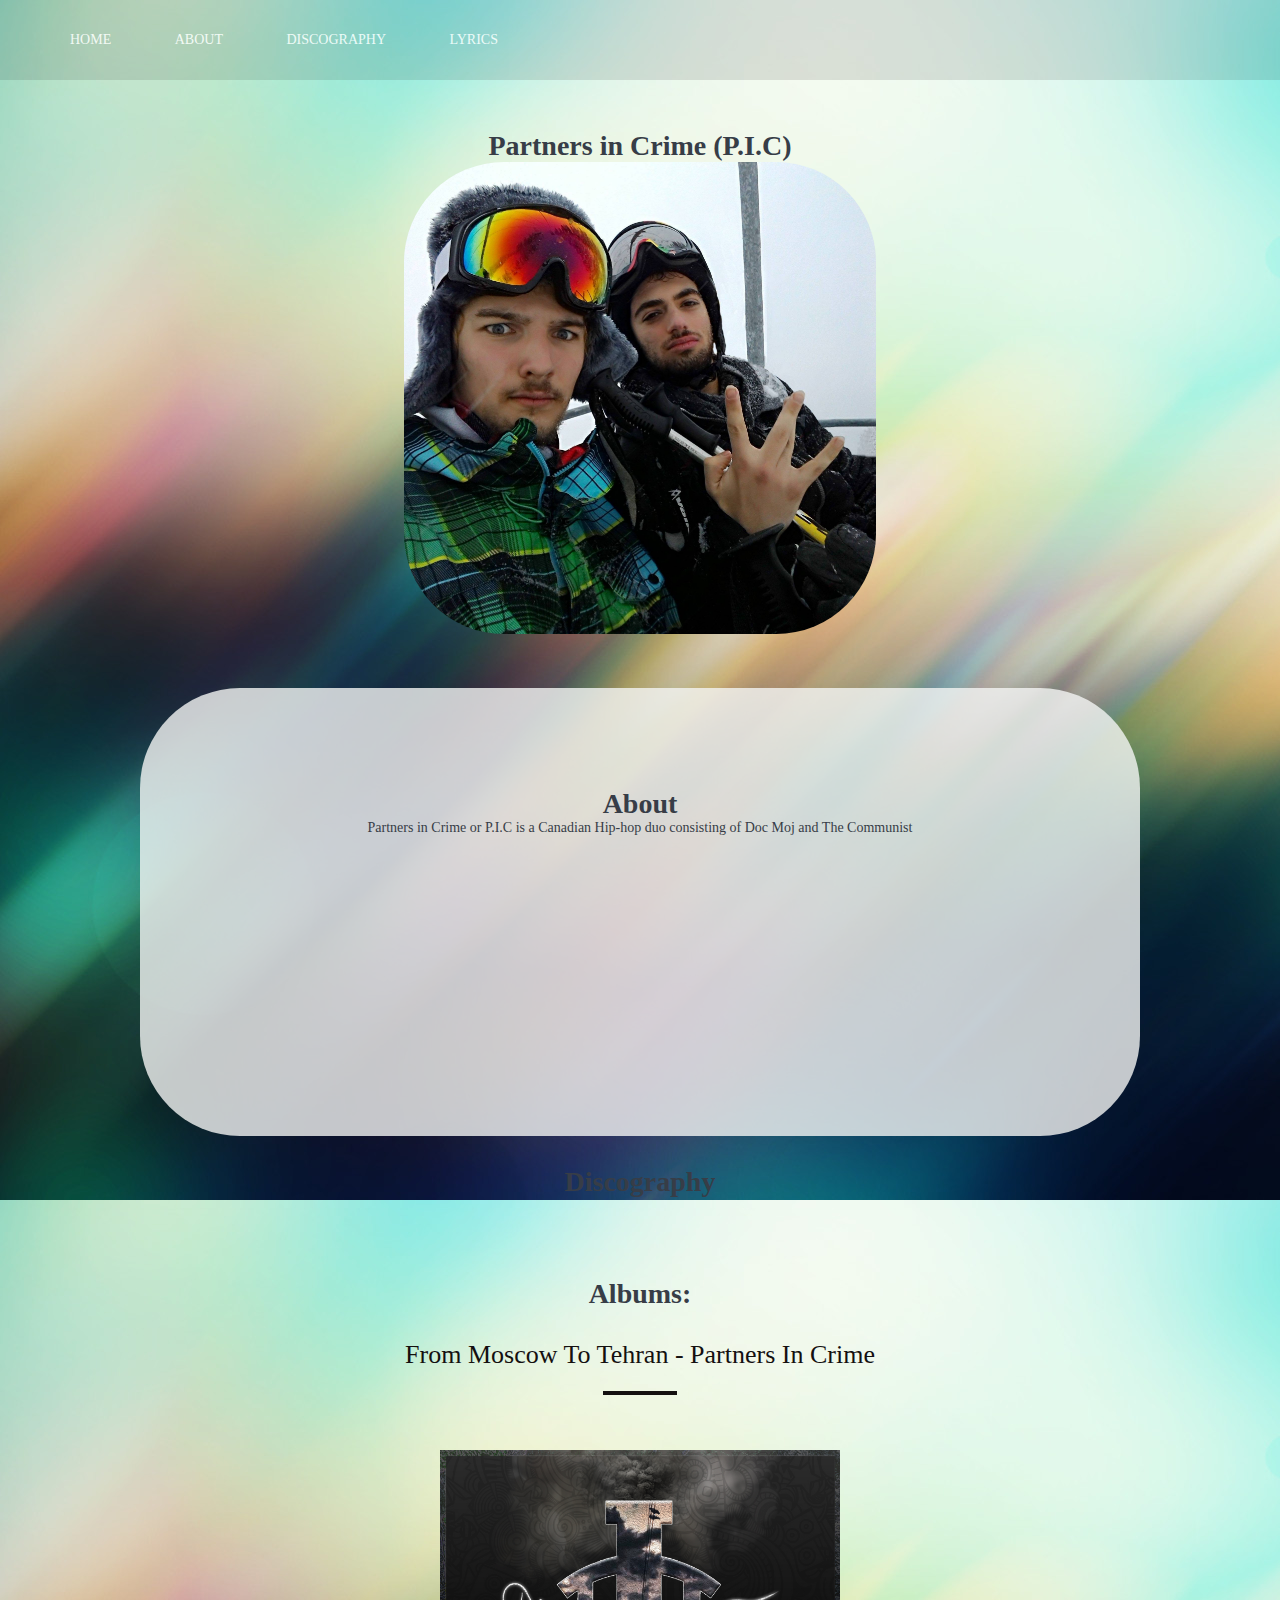
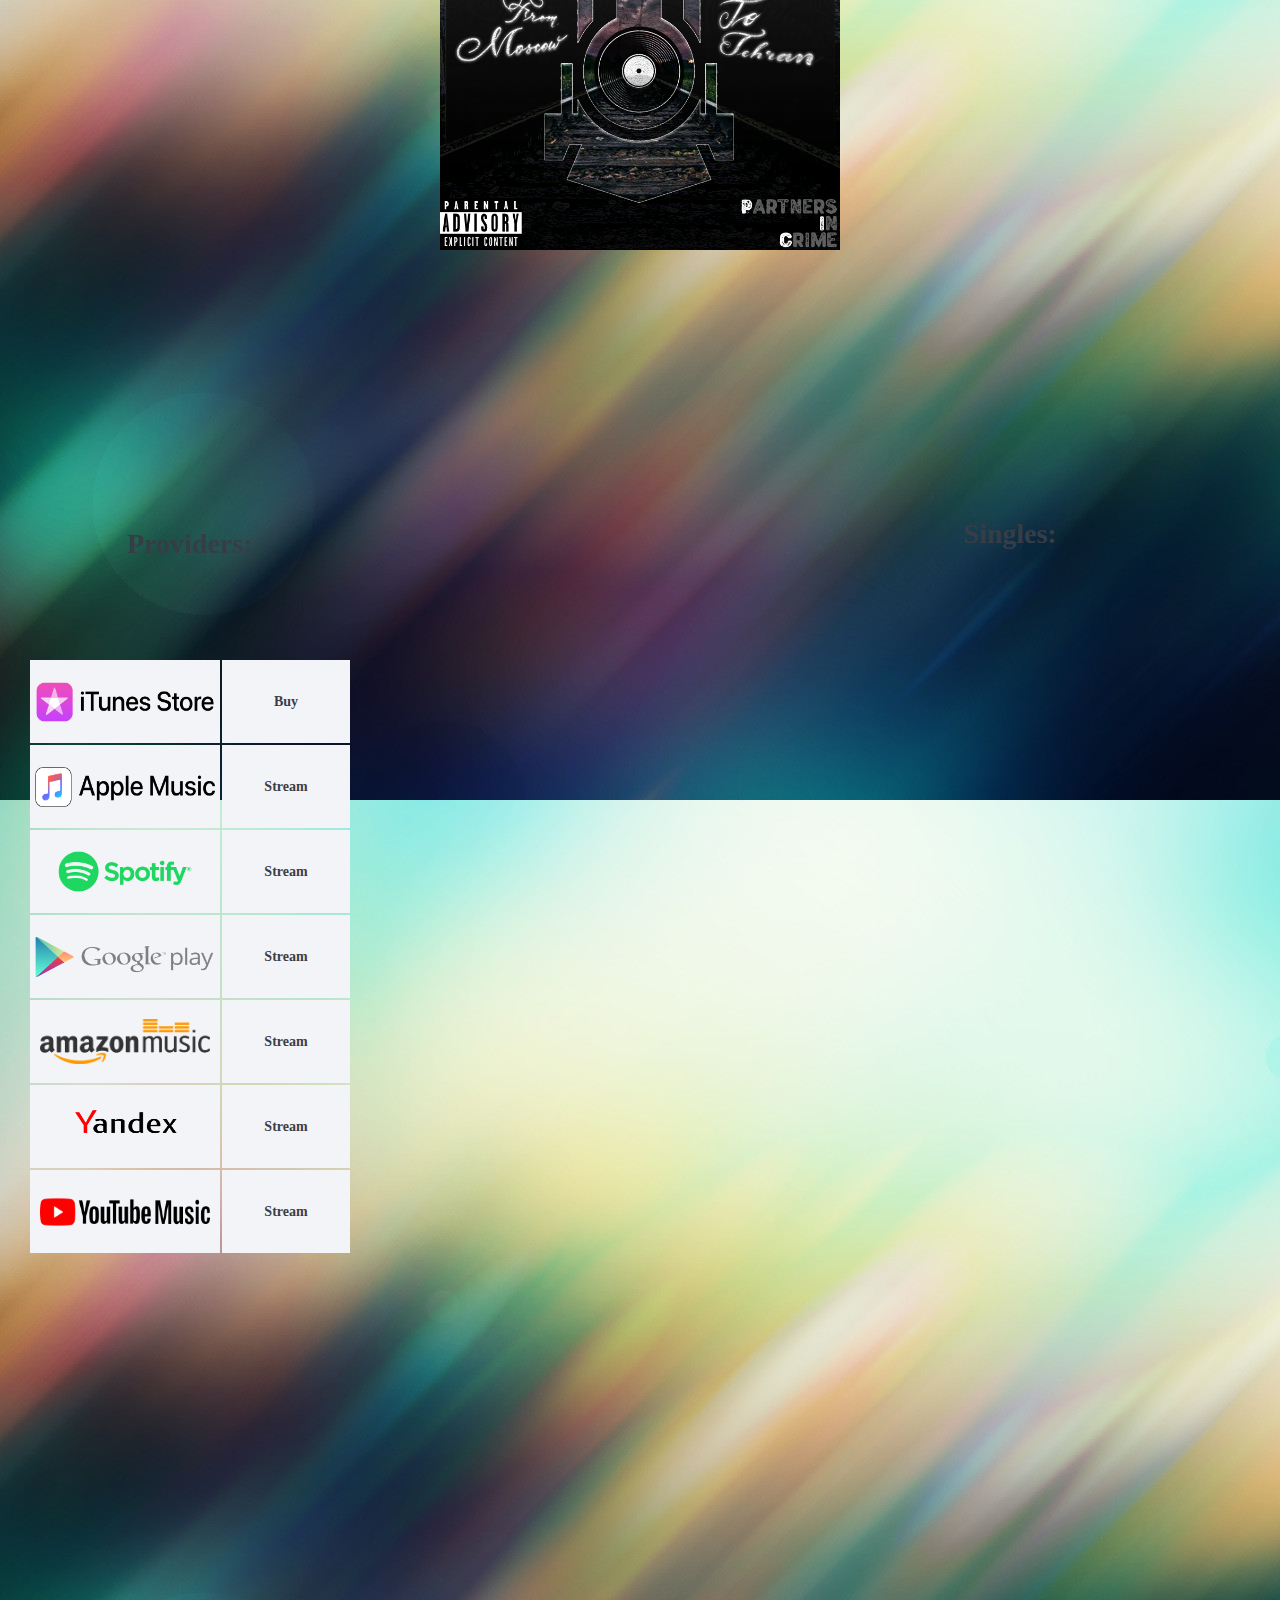
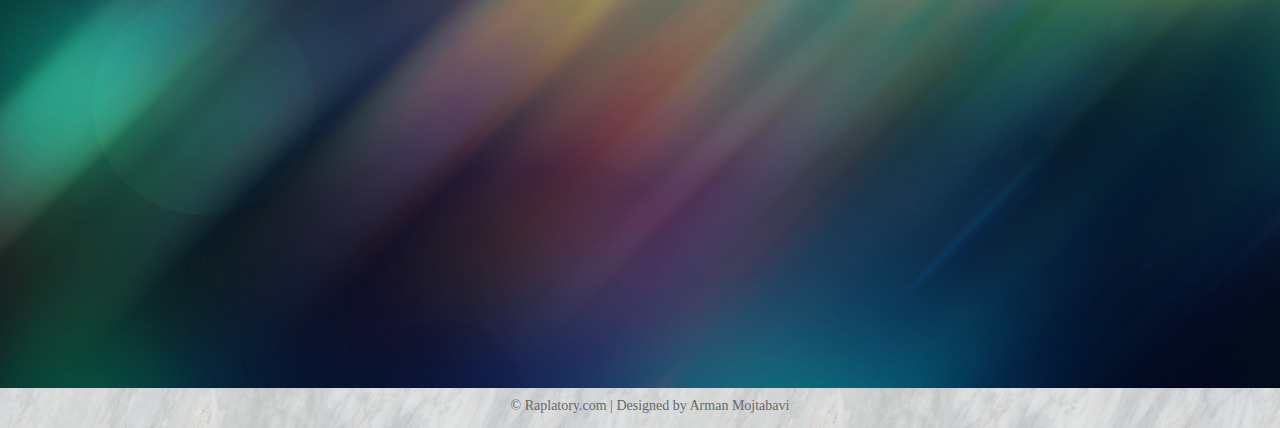
<file: PIC.html>
<!DOCTYPE html>
<html lang="en">
<head>
    <meta charset="UTF-8">
    <meta name="viewport" content="width=device-width, initial-scale=1.0">
    <title>Raplatory</title>
    <link href="PIC.css" rel="stylesheet" type="text/css">
   
</head>
<body>

    <button onclick="topFunction()" id="myBtn" title="Go to top">Top</button>
    
    
    <script>
    //Get the button
    var mybutton = document.getElementById("myBtn");
    
    // When the user scrolls down 20px from the top of the document, show the button
    window.onscroll = function() {scrollFunction()};
    
    function scrollFunction() {
      if (document.body.scrollTop > 50 || document.documentElement.scrollTop > 50) {
        mybutton.style.display = "block";
      } else {
        mybutton.style.display = "none";
      }
    }
    
    // When the user clicks on the button, scroll to the top of the document
    function topFunction() {
      document.body.scrollTop = 0;
      document.documentElement.scrollTop = 0;
    }
    </script>
<header>
    <div id="transparent-header" >
	<nav>
		<ul>
			<li><a href="index.html">Home</a></li>
            <li><a href="#About">About</a></li>
            <li><a href="#Discography">Discography</a></li>
            <li><a href="#Lyrics">Lyrics</a></li>
		</ul>
    </nav>
    </div>
</header>

    


    <div class="intro">
        <div class= "page-title">
        <h1>Partners in Crime (P.I.C)</h1>

            <div class="image-container">
                <img class="" src="PIC_ski_img.jpg" alt=""
                style="max-width:40%;height:auto; border-radius: 100px;">

            </div>
        </div>
    </div>

<div class= "About-container" >

<div class= "About-section" id="About">
<h1>About</h1>
<p>Partners in Crime or P.I.C is a Canadian Hip-hop duo consisting of Doc Moj and The Communist</p>

</div>
</div>

    <div class= "Discography-container" >

        <div class= "Discography-section" id="Discography" >
            
            <h1 style="text-align: center; padding: 30px;">Discography</h1>
        

            <div class= "Albums">
               <div class="album-text"><h1 >Albums:</h1></div> 

                <div id="content">
                    <div class="title-container">
        <span id="title1" class="hasBothTitles">From Moscow To Tehran</span>
        <span id="title2">Partners In Crime</span>
        <span class="title-underline"></span>
                    </div>
                </div>  

        <div class="metadata metadata--mobile">
            <div class="flip-card">
                <div class="flip-card-inner">
                    <div class="flip-card-front">
                        <img src="FMTT Cover.jpg">
                    </div>
                    <div class="flip-card-back">
                        <img src="grass placeholder.jpg">
                        <div class="tracks">
                            <ul
                                id="track-list">
                                <li><a href="#"> Train Station - Intro</a></li>
                                <li><a href="#">P I C</a></li>
                                <li><a href="#">Radio</a></li>
                                <li><a href="#">Everyday</a></li>
                                <li><a href="">E T I T O Y</a></li>
                                <li><a href="#">Life & Death</a></li>
                                <li><a href="#">From Moscow</a></li>
                                <li><a href="#">Cabin Freestyle</a></li>
                                <li><a href="#">To Tehran</a></li>
                                <li><a href="#">Preach Then Purge</a></li>
                                <li><a href="#">Static</a></li>
                                <li><a href="#">My Friend</a></li>
                                <li><a href="#">West</a></li>
                                <li><a href="#">What Do I Really Know</a></li>
                                <li><a href="#">Destination - Outro</a></li>
                            </ul>
                        </div>
                        
                    </div>
            </div>
            </div> 
          </div> 
        </div> 

            <div class= "Singles">
                <h1 style="text-align: center; padding:30px ;">Singles:</h1>
            </div>
        
                
            <div id="provider-container">
                <div class="music-providers">
                    <h1 style="text-align: center; padding:30px; padding-bottom: 100px; ">Providers:</h1>
                    <ul id="provider-list">
                        <li>
                        <a class="retailer-link" href="http://itunes.apple.com/album/id1500246635?ls=1&app=itunes" title="iTunes">
                            <div class="retailer-logo retailer_1"></div>
                            <div class="retailer-verb">
                                <span class="retailer-verb__text">Buy</span>
                            </div>
                        </a>
                    </li>

                            <li>
                                <a class="retailer-link" href="http://itunes.apple.com/album/id/1500246635" title="Apple Music">
                                    <div class="retailer-logo retailer_2"></div>
                                    <div class="retailer-verb">
                                        <span class="retailer-verb__text">Stream</span>
                                    </div>
                                </a>
                            </li>
                        
                        
                            <li>
                                <a class="retailer-link" href="https://open.spotify.com/album/5ZqAnZeGU27iC5Ka8wkR02" title="Spotify">
                                    <div class="retailer-logo retailer_3"></div>
                                    <div class="retailer-verb">
                                        <span class="retailer-verb__text">Stream</span>
                                    </div>
                                </a>
                            </li>
                        
                        
                            <li>
                                <a class="retailer-link" href="https://play.google.com/music/r/m/B65lszumsujvlmy3yy2e5enk6fa?t=From_Moscow_to_Tehran_-_Partners_In_Crime" title="Google Play">
                                    <div class="retailer-logo retailer_4"></div>
                                    <div class="retailer-verb">
                                        <span class="retailer-verb__text">Stream</span>
                                    </div>
                                </a>
                            </li>
                        
                        
                            <li>
                                <a class="retailer-link" href="https://www.amazon.com/dp/B08543Z1KL" title="Amazon Music">
                                    <div class="retailer-logo retailer_5"></div>
                                    <div class="retailer-verb">
                                        <span class="retailer-verb__text">Stream</span>
                                    </div>
                                </a>
                            </li>
                        
                        
                            <li>
                                <a class="retailer-link" href="https://music.yandex.ru/album/10004467" title="Yandex">
                                    <div class="retailer-logo retailer_6"></div>
                                    <div class="retailer-verb">
                                        <span class="retailer-verb__text">Stream</span>
                                    </div>
                                </a>
                            </li>
                        
                        
                            <li>
                                <a class="retailer-link" href="https://music.youtube.com/playlist?list=OLAK5uy_lbdCq0whaAcQumPcvrNHOlFgmv-szRVXo"  title="Youtube Music">
                                    <div class="retailer-logo retailer_7"></div>
                                    <div class="retailer-verb">
                                        <span class="retailer-verb__text">Stream</span>
                                    </div>
                                </a>
                            </li>
                        
                    </ul>     
                </div>
            </div>
        </div>
    </div>



    <!--footer-->
    <div class= "footer">
        <div class="footer-content">
          <div class="footer-section.about"></div>
          <div class="footer-section.links"></div>
          <div class="footer-section contact-form"></div>
        </div>
        <div class= "footer-bottom">
          &copy; Raplatory.com | Designed by Arman Mojtabavi
        </div>
      </div>
      <!--// footer -->


</body>
</html>
</file>
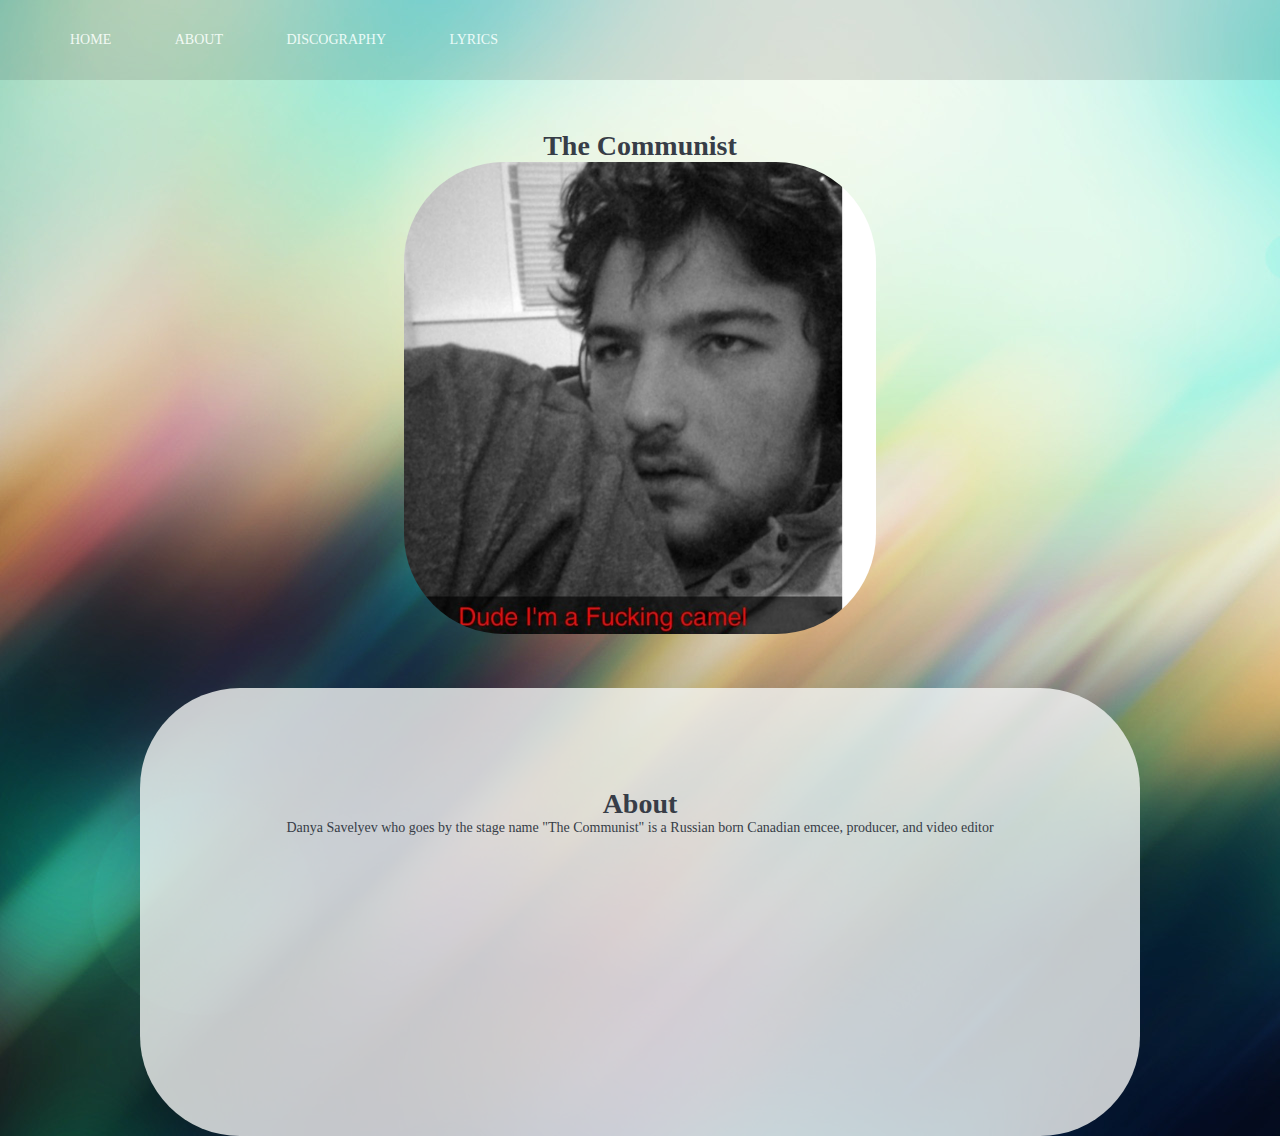
<file: The Communist.html>
<!DOCTYPE html>
<html lang="en">
<head>
    <meta charset="UTF-8">
    <meta name="viewport" content="width=device-width, initial-scale=1.0">
    <title>Raplatory</title>
    <link href="PIC.css" rel="stylesheet" type="text/css">
</head>
<title></title>
<body>

<header>
    <div id="transparent-header" >
	<nav>
		<ul>
			<li><a href="index.html">Home</a></li>
            <li><a href="#">About</a></li>
            <li><a href="#">Discography</a></li>
            <li><a href="#">Lyrics</a></li>
		</ul>
    </nav>
    </div>
</header>


<div class="intro">
<div class= "page-title">
<h1>The Communist</h1>

<div class="image-container">
    <img class="" src="Derpy_dan.jpg" alt=""
    style="max-width:40%;height:auto; border-radius: 100px;">

</div>
</div>
</div>

<div class= "About-container" >

<div class= "About-section" >
<h1>About</h1>
<p>Danya Savelyev who goes by the stage name "The Communist" is a Russian born Canadian emcee, producer, and video editor</p>

</div>
</div>
</file>
<file: PIC.css>
html{overflow-x: hidden;
scroll-behavior: smooth;}

html,body
{
    width: 100%;
    height: 100%;
    margin: 0px;
    padding: 0px;
}

*{
    margin: 0;
    padding: 0;
    font-family: verdana ;
}

#transparent-header{
  width:100%;
  height: 80px;
  resize: both;
  text-transform: uppercase;
  background:url('https://raw.github.com/peterwestendorp/shelves/master/images/white_wall.png') ;
  background-position: center;
  -webkit-background-size: cover;
  -moz-background-size: cover;
  -o-background-size: cover;
  background-size: cover;


}

nav{
    width: 100%;
    height: 80px;
    background-color: #0002;
    opacity: 0.8;
    line-height: 80px;
    
}

nav ul {
    float: left;
    margin-left: 40px;

}
nav ul li {
    list-style-type: none;
    display: inline-block;
    transition: 0.5s all;
}

nav ul li:hover{
    background-color: lightseagreen;
}

nav ul li a {

    text-decoration: none;
    color: white;
    padding: 30px;
}


        
#myBtn {
  display: none;  
  position: fixed;
  bottom: 20px;
  right: 30px;
  z-index: 99;
  font-size: 18px;
  border: none;
  outline: none;
  background-color: rgb(0, 204, 255);
  color: white;
  cursor: pointer;
  padding: 15px;
  border-radius: 4px;
  opacity: .5;
}

#myBtn:hover {
  background-color: #555;
}


.page-title{
  position: relative;
  padding: 50px;
  text-align: center;
}


.About-container{
  position: relative;
  margin: auto;
  background: #f4f5f4cc ;
  border-radius: 100px;
  max-width:1000px;
  height: auto;
}

.About-section{

  padding-top: 100px;
  padding-bottom: 300px;
  text-align: center;
}  

  
  @media only screen and (max-device-width: 480px), screen and (max-width: 799px) {
    .hidden-mobile {
      display: none; }
    .hidden-desktop {
      display: inherit; } }
  
  html, body {
    font-size: 14px;
    height: 100%;
    -webkit-font-smoothing: antialiased;
    -moz-osx-font-smoothing: grayscale; }
  
  body {
    background-image: url("blurry background.jpg");
    color: #373d47;
    font-family: "museo-sans", "Lucida Grande", Helvetica, Arial, sans-serif;
    margin: 0;
    width: 100%; }
    body.no-scroll {
      overflow: hidden; }
  


.Albums{
margin: auto;
padding:20px;
height: 800px;

}

.album-text{
  margin: auto;
text-align: center;
 padding:30px; 
}

.Singles{
float: right;
margin: auto;
padding: 20px;
width: 500px;
height: auto;
position: relative;
}


      #title1.hasBothTitles:after {
        content: ' - '; }
      
      .title-container {
        color: rgb(20, 16, 16);
        font-size: 26px;
        font-weight: 500;
        padding-bottom: 25px;
        margin-bottom: 45px;
        position: relative;
        text-align: center;
        }
        .title-container.sponsors-wrap {
          margin-bottom: 0;
          margin-top: 0; }
      
      .title-container-img-wrap {
        margin-bottom: 0;
        padding-bottom: 5px; }
      
      .title-underline {
        background-color:rgb(20, 16, 16);
        bottom: 0;
        content: '';
        display: block;
        height: 4px;
        left: calc(50% - 37px);
        position: absolute;
        width: 74px; }
  
  @media only screen and (max-device-width: 480px), screen and (max-width: 799px) {
    .custom-footer {
      width: 300px; } }

  
  /* mobile */
  @media only screen and (max-device-width: 480px), screen and (max-width: 799px) {
    .bg {
      top: 0; } }
   


      .flip-card {
        perspective: 1000px;}
        .flip-card img {
          width: 400px;
          height: auto;
          position: relative;
        display: inline-block;
      padding: 10px; }

      
      /* This container is needed to position the front and back side */
      .flip-card-inner {
        position: absolute;
        width: 100%;
        height: 100%;
        text-align: center;
        transition: transform 1s;
        transform-style: preserve-3d;
      }
      
      /* Do an horizontal flip when you move the mouse over the flip box container */
      .flip-card:hover .flip-card-inner {
        transform: rotateY(180deg);
        
      }
      
      /* Position the front and back side */
      .flip-card-front, .flip-card-back {
        position: relative;
        width: 100%;
        height: 100%;
        -webkit-backface-visibility: hidden;
        backface-visibility: hidden;
      }
      
/* Style the back side */
.flip-card-back {
  transform: rotateY(180deg);
}
  
.tracks {
  position: absolute;
  right: 2px;
  bottom: -628px;
  width: 100%;
  height: auto;
  display: inline-block;}


#track-list li{
  list-style-type: none;
  padding: 8px;
  background-image: url("traintracklist.jpg"); ;
    background-repeat: no-repeat;
    background-position: center;
    background-size: 400px 80px;
}

#track-list li:hover{
  transform: scale(1.1);
  transition: .1s;
}

#track-list li a {
  text-decoration: none;
  color: rgba(248, 248, 248, 0.829);
  font-family: "Comic Sans MS", cursive, sans-serif;
  font-size: 18px;
  font-weight: 600;
}

#track-list li a:hover {
  color:rgb(255, 72, 0);
  transition: .1;
  padding: 5px;
}
  
  #provider-container {
    position: relative;
    float: left;
    padding: 30px;
    width: 320px;
margin: auto;
}
    
  
  #provider-list {
    margin: 0;
    padding: 0;
    }
    #provider-list li {
      display: block;
      height: 83px;
      margin: 0 0 2px 0;
      position: relative;
      padding: 0; }
    #provider-list a {
      display: block;
      width: 100%;
      height: 100%;
      text-decoration: none;
      color: #3a3e47; }
      #provider-list a:hover {
        text-decoration: none;
        color: #00ff80;
     }
        #provider-list a:hover .retailer-logo,
        #provider-list a:hover .retailer-verb {
          background-color: #fff; }

  
  .retailer-logo,
  .retailer-verb {
    background-color: #f3f4f8; }
    
  
  .retailer-verb {
    float: right;
    height: 100%;
    position: relative;
    width: 128px; }
  
  .retailer-logo {
    float: left;
    width: 190px;
    height: 83px;
    background-repeat: no-repeat;
    z-index: -1;
    position:relative;
    background-position: 20% 80%; }


    .retailer_1.retailer-logo {
        background-image: url("itunesstore.png");
        background-position: center;
        background-size: 180px 40px;
    }


    .retailer_2.retailer-logo {
        background-image: url("applemusic.png");
        background-position: center;
        background-size: 180px 40px;
    }


    .retailer_3.retailer-logo {
        background-image: url("spotify-logo.png");
        background-position: center;
        background-size: 150px 150px;
    }
    .retailer_4.retailer-logo {
        background-image: url("googleplay.png");
        background-position: center;
        background-size: 180px 40px;
    }
    .retailer_5.retailer-logo {
        background-image: url("amazonmusic.png");
        background-position: center;
        background-size: 170px 45px;
    }
    .retailer_6.retailer-logo {
        background-image: url("yandex.png");
        background-position: center;
        background-size: 140px 50px;
    }

    .retailer_7.retailer-logo {
        background-image: url("YouTubeMusic.png");
        background-position: center;
        background-size: 170px 60px;
    }
    
  .retailer-verb__text {
    left: 50%;
    font-size: 14px;
    font-weight: 700;
    line-height: 20px;
    position: absolute;
    text-align: center;
    top: 50%;
    -moz-transform: translate(-50%, -50%);
    -o-transform: translate(-50%, -50%);
    -ms-transform: translate(-50%, -50%);
    -webkit-transform: translate(-50%, -50%);
    transform: translate(-50%, -50%);
    width: 90%; }
  

  .lyrics-container{
    position: relative;
    top: 100px;
    margin: 0;
    width:100%;
    min-height: 300px;
  }

    
 /* FOOTER */
 .footer {
  color: #d3d3d3;
  position: relative ;
  width:100%;
  height:60px;   /* Height of the footer */
  top: 1500px;

}

.footer .footer-bottom {
background:url("footer-background.png");
color: #686868;
height: 30px;
width: 100%;
text-align: center;
bottom: 0px;
left: 0px;
position: absolute; 
padding: 10px 10px 0px 10px; 
}
</file>
